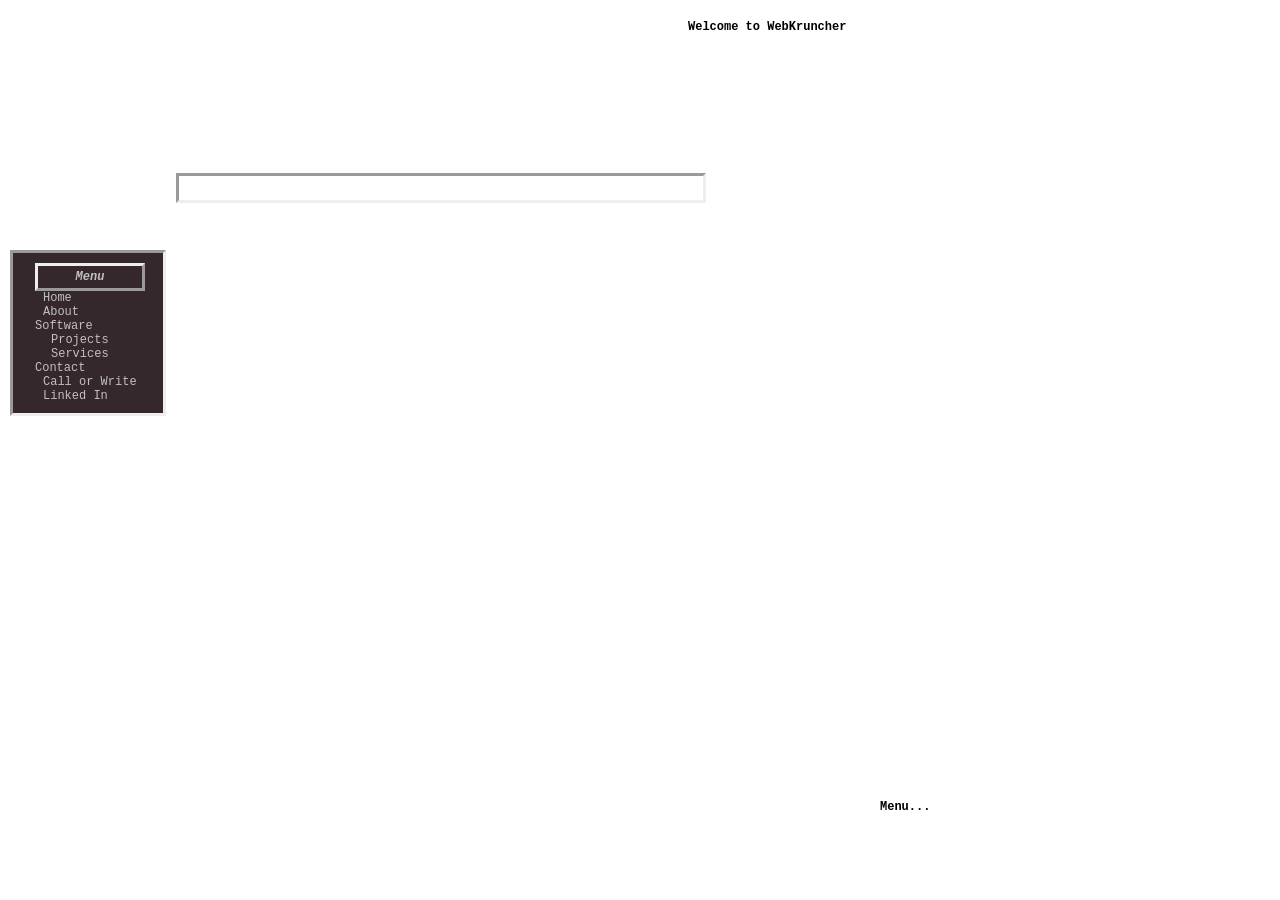
<file: text/Example/index.html>
<!--LoadIncludes-->
<meta name="description" content="This site is dedicated to the betterment of technology.  Tools and utilities found here are designed to conform with international standards.  ">
<meta name="keywords" content="Software, C++, STL, Programming, Engineer, International Standards, WebKruncher">

<div id="EntryMsg"></div>
<div style="display:none;" id="pingtarget" ></div>



		<link rel="stylesheet" href="ajax/webkruncher.css" type="text/css" />
		<link rel="shortcut icon" href="favicon.ico" />

		<title>Information Kruncher</title>
		
		<script type="text/javascript" src="ajax/ajax.js" ></script>

		<script type="text/javascript" src="ajax/Breadcrumbs.js" ></script>
		<script type="text/javascript" src="ajax/Bugger.js" ></script>
		<script type="text/javascript" src="ajax/Tools.js" ></script>
		<script type="text/javascript" src="ajax/Animator.js" ></script>
		<script type="text/javascript" src="ajax/Motivator.js" ></script>
		<script type="text/javascript" src="ajax/mousetrails.js" ></script>
		<script type="text/javascript" src="ajax/MenuCore.js" ></script>
		<script type="text/javascript" src="ajax/Menu.js" ></script>
		<script type="text/javascript" src="ajax/Everything.js" ></script>
		<script type="text/javascript" src="ajax/Texture.js" ></script>
		<script type="text/javascript" src="ajax/Lemming.js" ></script>
		<script type="text/javascript" src="ajax/Mood.js" ></script>
		<script type="text/javascript" src="ajax/Collisions.js" ></script>
		<script type="text/javascript" src="ajax/Particle.js" ></script>
		<script type="text/javascript" src="ajax/Plotter.js" ></script>
		<script type="text/javascript" src="ajax/actionpost.js" ></script>
		
		<script type="text/javascript" src="ajax/Menu.WebKruncher.js" ></script>
		<script type="text/javascript" src="ajax/WinMover.js" ></script>
		<script type="text/javascript" src="ajax/PageMessenger.js" ></script>
<body>	
	<head>
   <div id="Bread" style="position:relative; top:00px; left:0px;" >
		   <a id="BreadLink" />
   </div>

	</head>
		<div id="MenuRoot" />
		<div id="SpareRoot" />
	<div>
		<div id="RootNode" style="display:inline;" />
		<div id="LastDitch" 
			style="position:absolute; top:300px; left:400px; color:red;"
		/>
	</div>
	<div id="InvalidWebBrowser" 
		style="display:none;background:white;color:black;width:100%;height:100%;padding:30px;border:outset;"
	>
		<div style="width:50%">
		Invalid user agent
		<br /><br />
		Try one of these
		<br /><br />
		<div style="margin:20px; padding:20px; border:outset;width:50%">
			<li style="color:blue">FireFox</li>
			<li style="color:blue">Chrome</li>
			<li style="color:blue">Opera</li>
			<li style="color:blue">Safari</li>
			<li style="color:blue">Chromium</li>
		</div>
		</div>

	</div>
	<div id="PreInitDiagnosticsDiv"  > <div ></div><table class="Entry" /> </div>
	<div id="WelcomeDiv" >
		<center>
			<div id="DefaultWelcome" class="Entry" style="display:block;">
				<p id="DefaultWelcomeMessage" >
					JavaScript is required to enter this website
				</p>

			</div>
		</center>
	</div>
	<div id="Footer"><div>
</body>

<script language="JavaScript" >

function SubStandard()
{
	o=GetObject("WelcomeDiv")
	o.setAttribute("style","display:none;")
	o=GetObject("DefaultWelcome")
	o.setAttribute("style","display:none;");
	def=GetObject("DefaultWelcomeMessage")
	def.setAttribute("style","display:none;")
	explain=GetObject("InvalidWebBrowser")
	style=explain.getAttribute("style","display:inline;");
	style=style+"display:block";
	explain.setAttribute("style",style);
	o=document.body
	o.setAttribute("style","background:white");
}

function Loader()
{
	substandard=false
	try{new ActiveXObject("Msxml.DOMDocument");substandard=true;}catch(e){};
	try{new ActiveXObject("Msxml2.DOMDocument");substandard=true;}catch(e){};
	try{new ActiveXObject("Msxml2.XMLHTTP");substandard=true;}catch(e){};
	try{new ActiveXObject("Microsoft.XMLHTTP");substandard=true;}catch(e){}

	//substandard=true
	//substandard=false

	if (substandard) 
	{
		SubStandard(); 
		return;
	}

	o=GetObject("DefaultWelcome")
	o.style.display="none"
	o=GetObject("WelcomeDiv")
	o.style.display="none"
	BackFlip()
	//o=GetObject("Footer")
	//o.setAttribute("style","display:inline; position:absolute;top:800px;left:0px;")
	//o.style.zIndex=100;
	//o.style.display="inline";
}
function FlipLoader()
{
	CrumbNav=GetObject("Bread").Crumbs=new Breadcrumbs(GetObject("BreadLink"))
	setTimeout("Loader()",100)
}
window.onload=FlipLoader
</script>
</file>
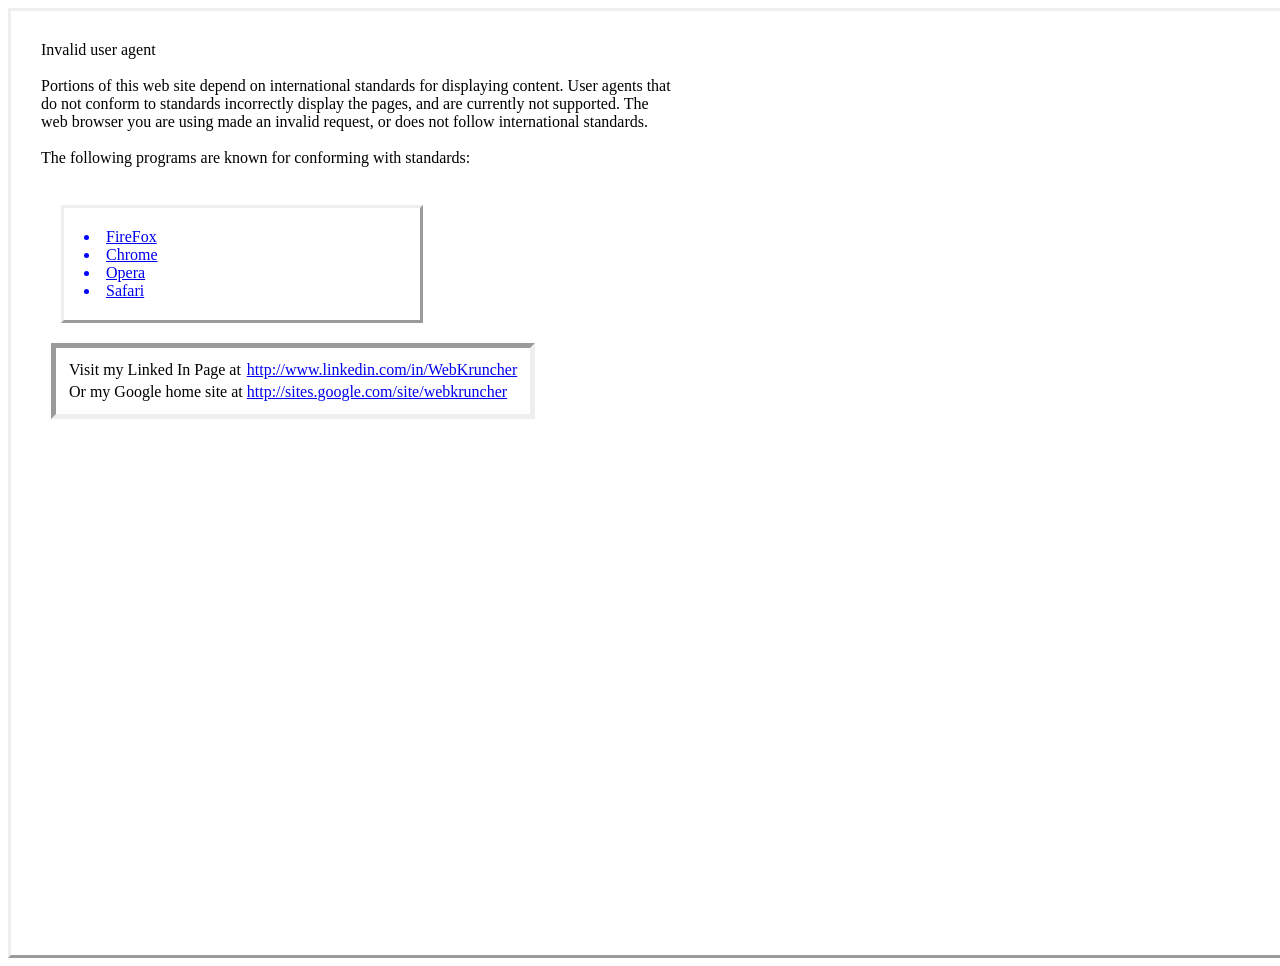
<file: text/Example/ajax/invalid.html>
<meta name="description" content="This site is dedicated to the betterment of technology.  Tools and utilities found here are designed to conform with international standards. 
">

<meta name="keywords" content="Software, C++, STL, Programming, Engineer, 
International Standards, WebKruncher">






<body>	
	<div id="InvalidWebBrowser" 
		style="background:white;color:black;width:100%;height:100%;padding:30px;border:outset;"
	>
		<div style="width:50%">
		Invalid user agent
		<br /><br />

		Portions of this web site depend on international standards
		for displaying content.  User agents that do not conform to standards
		incorrectly display the pages, and are currently not supported.
		The web browser you are using made an invalid request, or does not
		follow international standards.
		<br /><br />
		The following programs are known for conforming with standards:
		<br /><br />
		<div style="margin:20px; padding:20px; border:outset;width:50%">
			<li style="color:blue"><a href="http://www.mozilla.com/en-US/firefox/all.html">FireFox</a></li>
			<li style="color:blue"><a href="http://www.google.com/chrome">Chrome</a></li>
			<li style="color:blue"><a href="http://www.opera.com/download/">Opera</a></li>
			<li style="color:blue"><a href="http://www.apple.com/safari/download/">Safari</a></li>
		</div>
		</div>
		<table style="border:inset thick;margin:10px;padding:10px;">
			<tr><td>Visit my Linked In Page at</td><td><a href="http://www.linkedin.com/in/WebKruncher">http://www.linkedin.com/in/WebKruncher</a></td></tr> 
			<tr><td>Or my Google home site at</td><td><a href="http://sites.google.com/site/webkruncher/">http://sites.google.com/site/webkruncher</a></td></tr>
		</table>

	</div>
</body>
</file>
<file: text/Example/ajax/webkruncher.css>
a:link /* unvisited link */
{
	color:black;
	margin-right:8px;
}      
a:visited /* visited link */
{
	color:black;
	margin-right:8px;
}  
a:hover /* mouse over link */
{
	color:black;
	margin-right:8px;
}  
a:active /* selected link */
{
	color:black;
	margin-right:8px;
}  

.tester
{
	background:red;
}



body
{
	margin: 0px;
	padding-left: 00px;
	padding-top: 0px;
	margin: 0px;
	font-family: courier;
	font-size:12px;
	font-weight:bold;
	background:white;
	background-repeat:repeat-y, repeat-x;
}


.Entry
{
	color:blue;
}

#SystemLock
{
	position:absolute; 
	width:400px; 
	height:10em; 
	top:330px; 
	left:300px; 
	background:gray; 
	color:red; 
	display:none;
}

#PreInitDiagnosticsDiv
{
	position:absolute; 
	width:400px; 
	height:200px;
	top:200px; 
	left:400px; 
	color:blue;
}


#DiagnosticsDiv
{
	position:absolute; 
	width:500px; 
	height:200px;
	top:00px; 
	left:00px; 
	color:blue;
	display:none;
}

#MenuMessagesDiv
{
	position:absolute; 
	width:400px; 
	height:200px;
	top:00px; 
	left:500px; 
	color:blue;
}

.piecebugger
{
	color:red;
	text-align:center;
}

.particle
{
	color:blue;
	position:absolute;
}


.DynamicMenu
{
	border:thin solid teal;
	color:blue;
	position:absolute;
}

.DynamicMenuRoot
{
	color:blue;
	position:absolute;
	border:none;
}


.MenuRoot
{
	margin: 0px;
	border:none;
	vertical-align:top;
	display:block;
}

.MenuTree
{
	margin: 0px;
	margin-left: 18px;
	border:none;
	vertical-align:top;
	display:block;
}


#LMenuTab
{
	margin: 0px;
	padding: 0px;
	border:none;
}

.LMenuLink
{
	border:none;
	color:silver;
	cursor:pointer;
	font-style:normal;
	display:block;
}

.LMenuLink:link
{
	border:none;
	color:silver;
	cursor:pointer;
	font-style:italic;
	display:block;
}

.LMenuLink:active
{
	border:none;
	color:silver;
	font-style:oblique;
	cursor:pointer;
	display:block;
}

.LMenuLink:visited
{
	border:none;
	color:silver;
	cursor:pointer;
	display:block;
}

.LMenuLink:hover
{
	border:none;
	color:teal;
	font-style:italic;
	cursor:pointer;
	display:block;
}


.RootMenu
{
	padding:10px;
	width:130px;
	border:inset; 
	background:#34282C;
}

.MenuFrame
{
	color:silver;
	margin:0px;
	vertical-align:top;
	text-decoration:  none;
	font-style:normal;
	font-weight:100;
	white-space:nowrap;
	background-repeat: repeat;
	border:none;
	width:100px;
}

.PopUpMenuFrame
{
	width:24ex; 
	padding:4px;  
	border:thin outset gray;
	background:#010101;
	background-repeat:repeat-x repeat-y;
}

.PopUpMenuTitle
{
	color:silver;
	background-repeat:repeat-x repeat-y;
}

.PopUpMenu
{
	border:thick inset silver;
	padding:3px;
	margin:3px;
	width:22ex;
	color:silver;
	background:#010101;
	background-repeat:repeat-x repeat-y;
}

.InnerMenuFrame
{
	margin: 0px;
	vertical-align:top;
	text-decoration:  none;
	font-style:normal;
	font-weight:900;
	white-space:nowrap;
	background-repeat: repeat;
	width:10ex;
	background:gray;
	background-repeat:repeat-x repeat-y;
}

.SubMenu
{
	margin-left:4px;
	margin-top:0px;
	border:none;
	cursor:pointer;
	display:block;
	font-size:12px;
}

.InnerSubMenu
{
	margin-left:4px;
	margin-top:0px;
	border:none;
	cursor:pointer;
	display:inline;
	font-size:12px;
}

.SubMenuButton
{
	color:silver;
	width:100%;
}

.SubMenuButton_Out
{
	color:red;
}

.InnerSubMenuButton
{
	color:#34282C;
}

.SubMenuButton_Over
{
	color:teal;
}

.SubMenuOpen
{
	margin-left:10px;
	margin-top:10px;
	color:silver;
	display:block;
}

.SubMenuLink
{
	margin-left:20px;
	border:none;
	text-decoration:none;
	color:navy;
	font-style:italic;
	font-weight:800;
	cursor:pointer;
}

.SubMenuLink:active
{
	margin-left:20px;
	border:none;
	text-decoration:none;
	color:red;
	font-style:italic;
	font-weight:800;

}

.SubMenuLink:visited
{
	margin-left:20px;
	font: 10px arial;
	border:none;
	text-decoration:none;
	color:black;
	font-style:italic;
	font-weight:800;
	cursor:pointer;

}

.SubMenuLink:link
{
	margin-left:20px;
	border:none;
	text-decoration:none;
	color:green;
	font-style:italic;
	font-weight:800;
	cursor:pointer;
}

.SubMenuLink:hover
{
	margin-left:20px;
	border:none;
	text-decoration:none;
	color:blue;
	font-style:italic;
	font-weight:800;
	cursor:pointer;
}

TABLE
{
	border-collapse:collapse;
}

TR
{
}

TD
{
	vertical-align:top;
	margin: 0px;
	padding: 0px;
}		

#Masthead
{
}
	
#WebKruncherLogo
{
	display:inline;
	background-repeat: no-repeat;
	position:absolute;
	top:0px;
	left:0px;
	border:0px solid #003366;
	white-space:nowrap;
}

#MastheadText
{
	position:absolute;
	top:40px;
	left:100px;
	width:400px;
	height:100px;
	border:none;
	white-space:nowrap;
	display:none;
}
			
.TextLink
{
}

#OutsidePage
{
	margin:0;
	padding:0;
	border:thick outset silver;
}

.Page
{
	margin:20;
	padding:12px;
	vertical-align:middle;
	color:black;
	display:block;
	position:absolute;
	left:156px;
	top:153px;
	width:500px;
	background-repeat:repeat-x repeat-y;
	border:inset;
}	

.Paragraph
{
	color:beige;
	width:500px;
}

.Navigator
{
	color:blue;
}

.IFrame
{
	width:100%;
	height:500px;
}

.PageTitle
{
	font-size:+1em;
	color:silver;
	display:block;
	position:absolute;
	border:outset thin;
	margin:10px;
	padding:4px;
	padding-left:40px;
	top:-20;
	left:-20px;
	background:#010101;
	width:180px;
}

.BckNavButton
{
	position:absolute;
	left:00px;
	width:20px;
	cursor:pointer;
	background:outset;
	border:thin;
	color:white;
	display:none;
	font-size:6pt;
	background:#010101;
}

.FwdNavButton
{
	position:absolute;
	width:30px;
	left:180px;
	cursor:pointer;
	background:outset;
	border:thin;
	color:white;
	display:none;
	font-size:6pt;
	background:#010101;
}

#PageText
{
	margin-left:0px;
	margin-top:0px;
}	

.PageFooter
{
	font-size:0.5em;
	color:green;
	background:blue;
}

.PageFooterText
{
	text-align:right;
}

.PageFooterText:link
{
	text-align:right;
	margin-top:10px;
	padding-right: 200px;
}

#PageFooterW3Icons
{
	text-align:left;
	padding-left: 0px;
	padding-top:400px;
	display:none;
}

.ServicesHr
{
}


#ProjectCompanyName
{
}

#ProjectTitle
{
}

#FooterBar
{
	margin-left:130px;
	background:#e2e8ea;
	border:outset gray thick;
}

#pieces1
{
	position:absolute;
	top:100px;
	left:100px;
	border:0px solid #003366;
	display:inline;
}

#SteelBkg
{
	display:inline;
	top:00px;
	left:00px;
	width: 1270px;
	height:768px;
	border:0px;
	padding-bottom: 0px;
	padding-right: 0px;
	padding-top: 0px;
	padding-left: 0px;
}

#SteelBkg_test
{
	background-repeat: no-repeat;
	position:absolute;
	top:00px;
	left:00px;
	width: 1280px;
	height:768px;
	border:0px;
	display:inline;
	padding-bottom: 0px;
	padding-right: 0px;
	padding-top: 0px;
	padding-left: 0px;
}

.SteelBkgTop
{
	display:inline;
	background-repeat: no-repeat;
	position:absolute;
	top:00px;
	left:00px;
	width: 1280px;
	height:157px;
	border:0px;
	padding-bottom: 0px;
	padding-right: 0px;
	padding-top: 0px;
	padding-left: 0px;
}

.SteelBkgLeft
{
	display:inline;
	position:absolute;
	top:155px;
	left:00px;
	width: 246px;
	height:597px;
	border:0px;
	padding-bottom: 0px;
	padding-right: 0px;
	padding-top: 0px;
	padding-left: 0px;

}

.SteelBkgBottom
{
	display:inline;
	background-repeat: no-repeat;
	position:absolute;
	top:750px;
	left:00px;
	width: 1280px;
	height:14px;
	border:0px;
	padding-bottom: 0px;
	padding-right: 0px;
	padding-top: 0px;
	padding-left: 0px;

}


.SteelBkgRight
{
	display:inline;
	background-repeat: no-repeat;
	position:absolute;
	top:155px;
	left:1136px;
	width: 144px;
	height:597px;
	border:0px;
	padding-bottom: 0px;
	padding-right: 0px;
	padding-top: 0px;
	padding-left: 0px;
}

.plot
{
	position:absolute;
	display:none;
}

.diagnostics_root 
{
	color:navy;
}


.diagnostics_text
{
	color:red;
}

.diagnostics
{
	font-weight:100;
	font-size:14px;
	display:block;
}

.hidden_diagnostics
{
	display:none;
}

.UserMessages
{
	position:absolute;
	top:20px;
	left:680px;
	color:black;
}

.UserMessageText
{
	font-weight:900;
	font-size:12px;
	color:black;
}

.utr
{
	color:black;
	border:none;
}
.utd
{
	color:black;
	border:none;
}

.BreadCrumbTag
{
	cursor:pointer;
	color:silver;
	display:none;
	position:absolute;
	left:580px;
	top:60px;
}

#CrumbDiv
{
	cursor:pointer;
	font-weight:bold;
	line-height:10px;
	color:navy;
	display:inline;
	height:500px;
	overflow:hidden;
	position:absolute;
	left:880px;
	top:60px;
	width:100px;
}

p
{
	font-size:12px;
}

li
{
	color:navy;
}

table
{
}

tr
{
}

th
{
	color:silver;
	text-align:left;
	padding-left:8px;
	padding-right:8px;
	border-bottom:thick inset silver;
}



td
{
	color:navy;
	text-align:left;
	padding-left:8px;
	padding-right:8px;
	border-bottom:thin outset silver;
}
</file>
